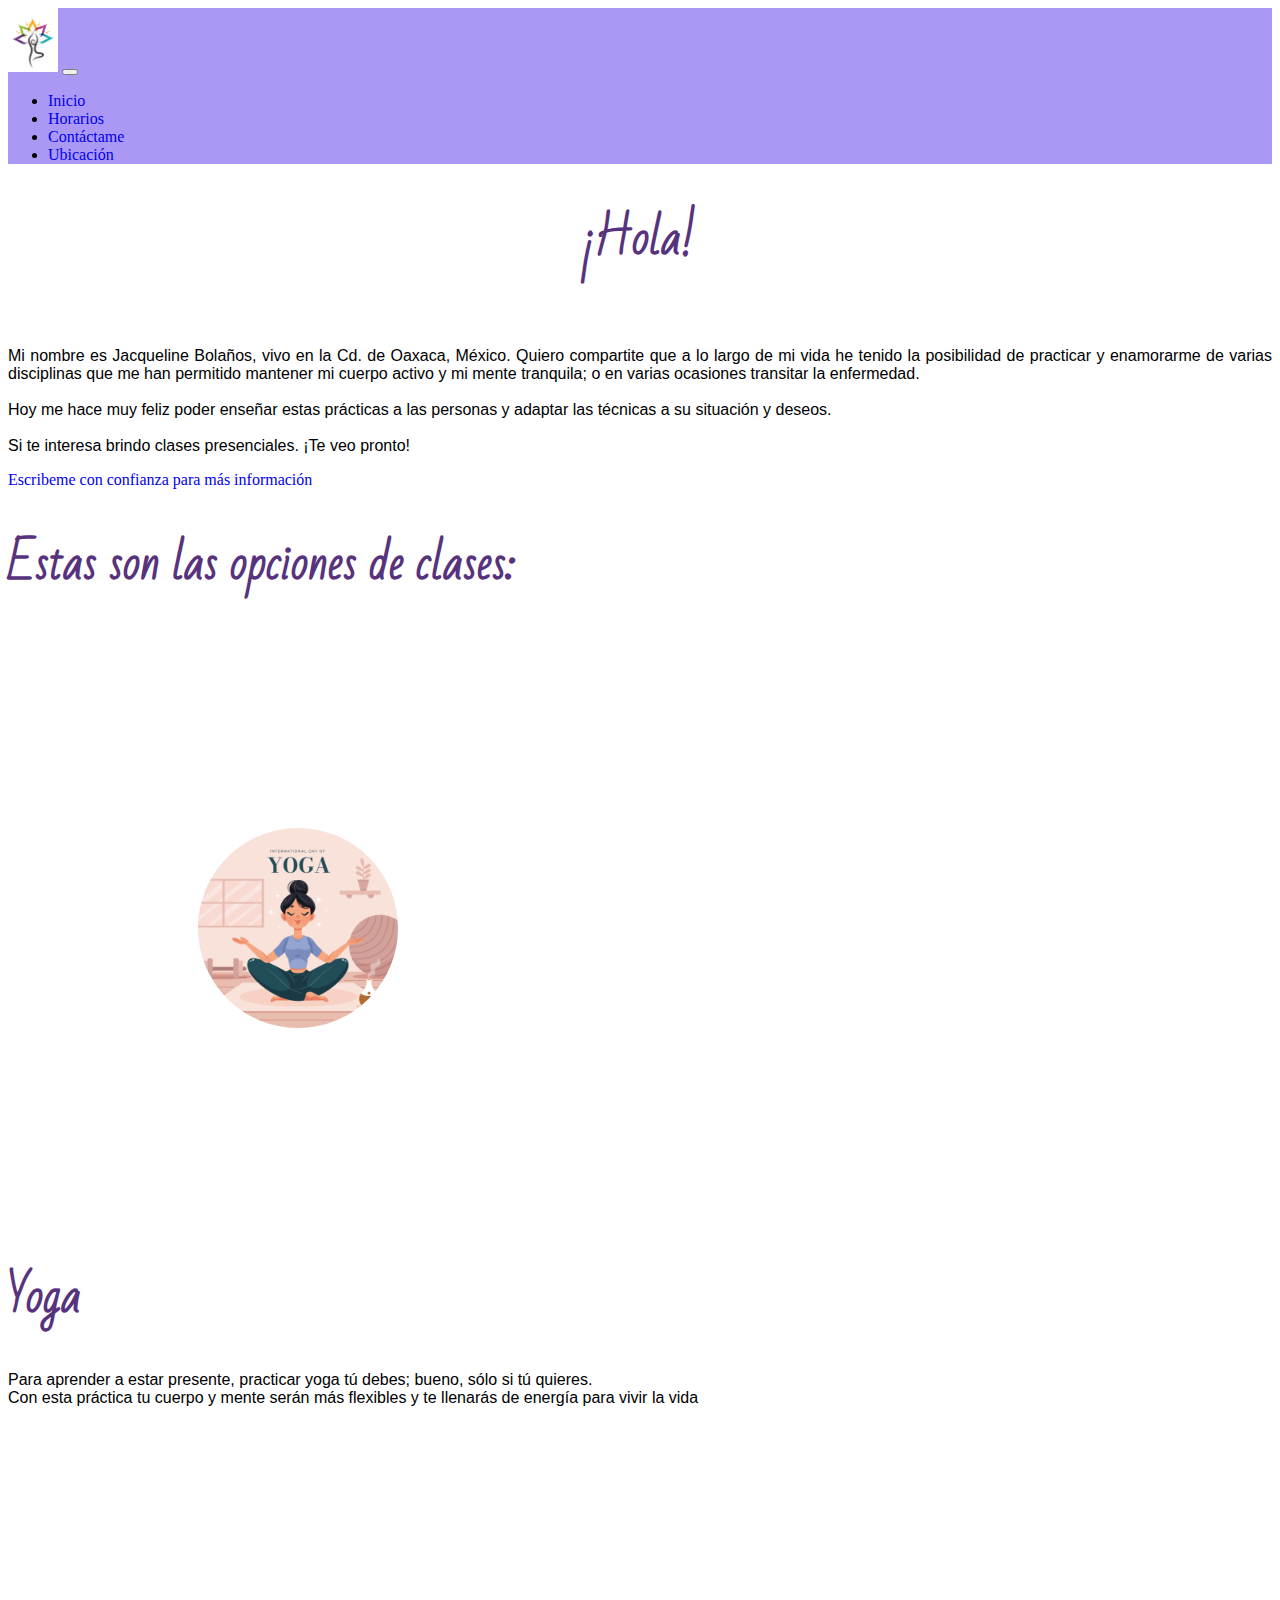
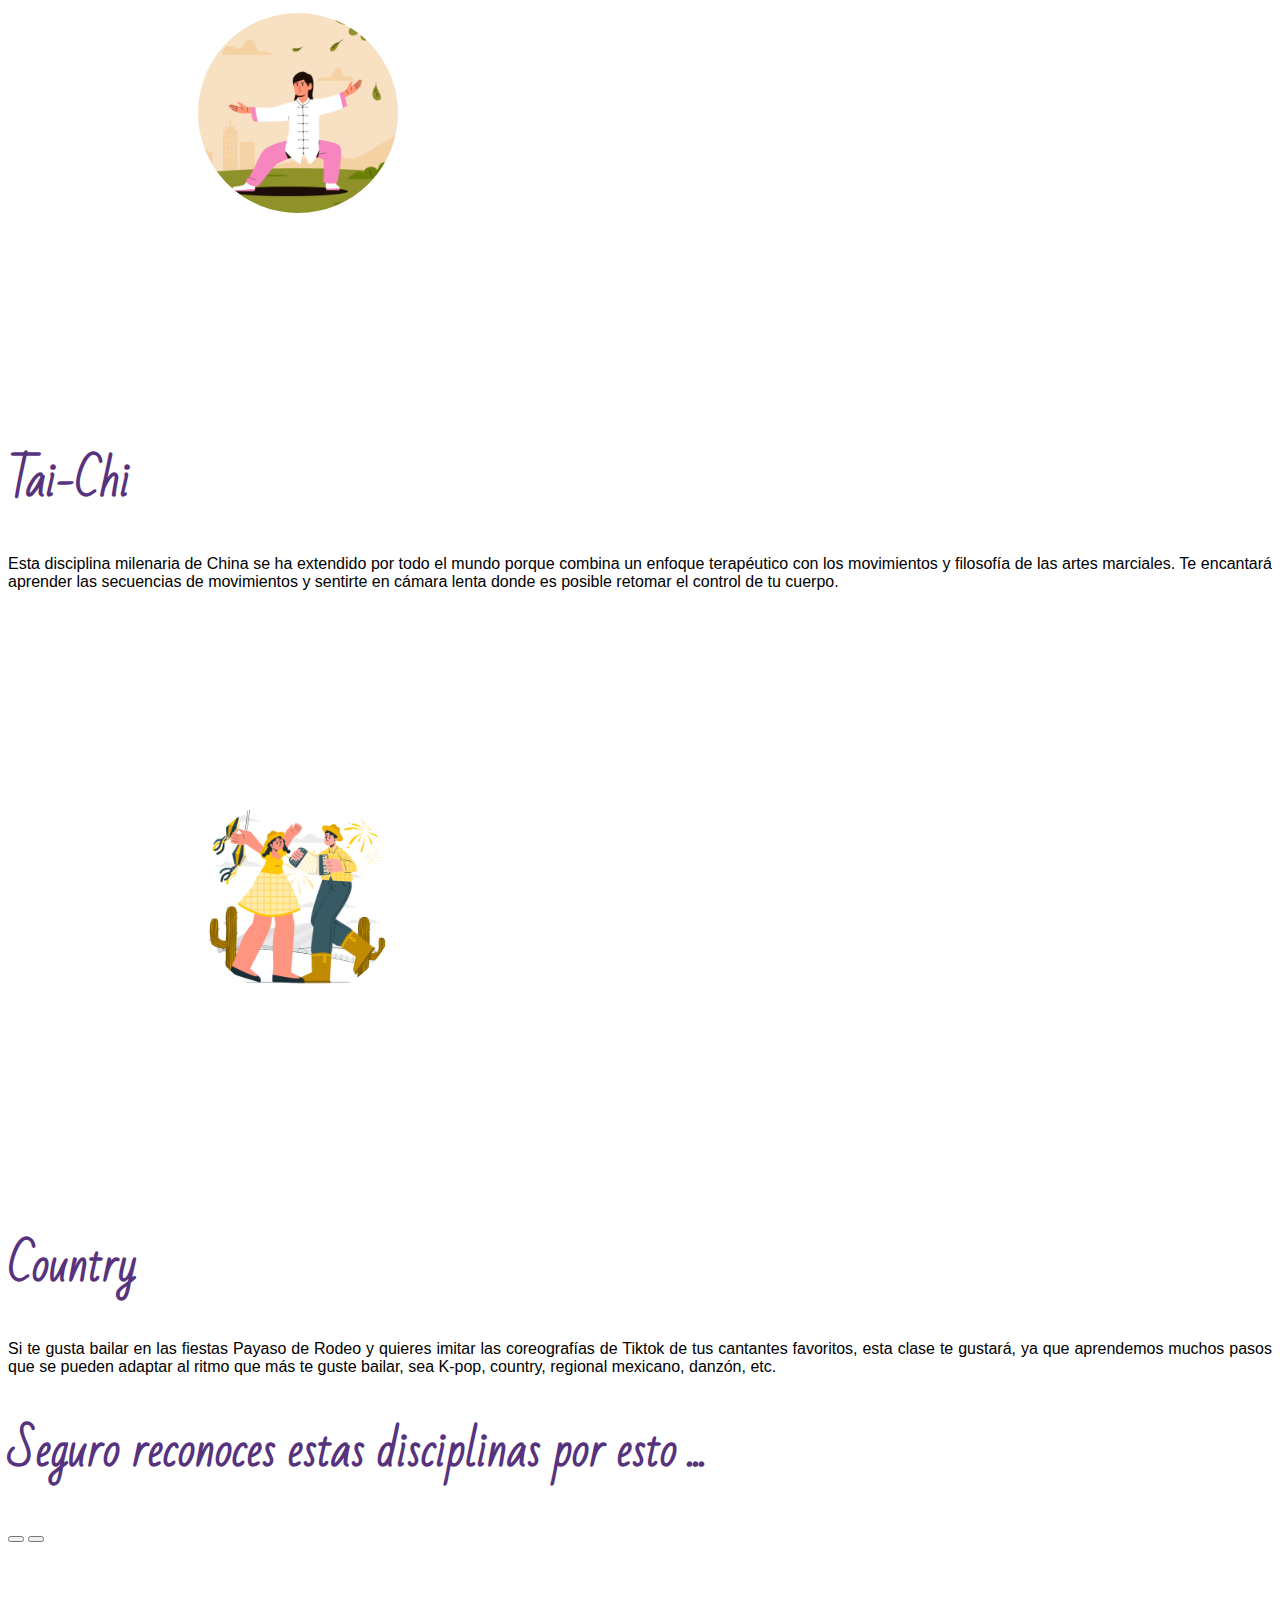
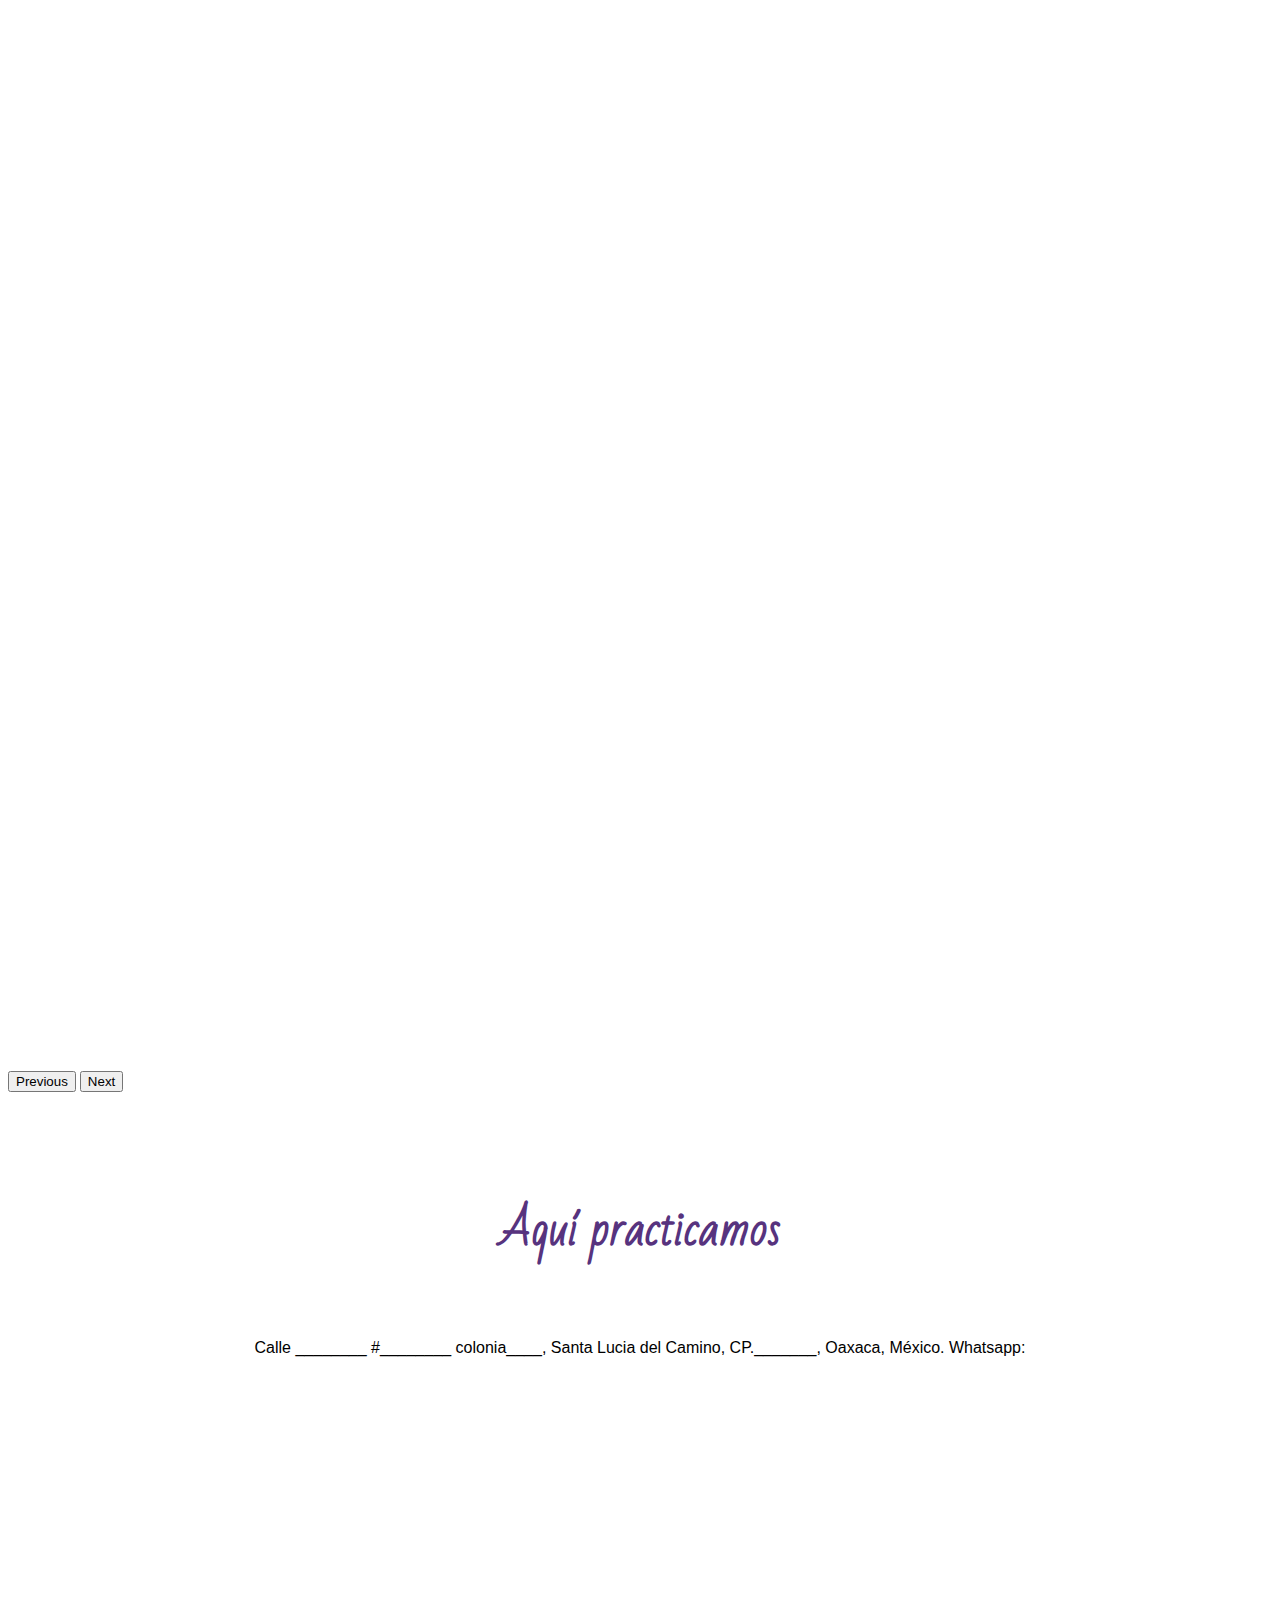
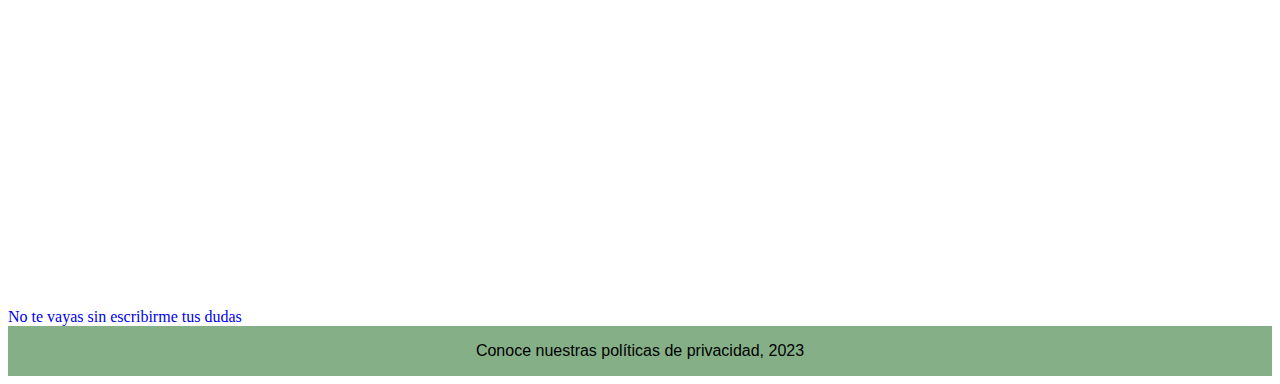
<file: index.html>
<!DOCTYPE html>
<html lang="en">
<head>
    <meta charset="UTF-8">
    <meta name="viewport" content="width=device-width, initial-scale=1.0">
    
    <title>Pasos ligeros por Jacqueline Bolaños </title>

<!--LINK DE BOOTSTRAP-->
<link href="https://cdn.jsdelivr.net/npm/bootstrap@5.3.1/dist/css/bootstrap.min.css" rel="stylesheet" integrity="sha384-4bw+/aepP/YC94hEpVNVgiZdgIC5+VKNBQNGCHeKRQN+PtmoHDEXuppvnDJzQIu9" crossorigin="anonymous">

<!--LINK DE CSS-->
<link rel="stylesheet" href="style.css">

</head>

<body>

<!--SECCIÓN DE ENCABEZADO (MENÚ)-->

<nav class="navbar navbar-expand-lg header">
  <div class="container-fluid">
    <a class="navbar-brand" href="#"><img src="./imag/logo proyecto.png" alt="logo" width="50px">

    </a>
    <button class="navbar-toggler" type="button" data-bs-toggle="collapse" data-bs-target="#navbarSupportedContent" aria-controls="navbarSupportedContent" aria-expanded="false" aria-label="Toggle navigation">
      <span class="navbar-toggler-icon"></span>
    </button>
    <div class="collapse navbar-collapse" id="navbarSupportedContent">
      <ul class="navbar-nav me-auto mb-2 mb-lg-0">
        <li class="nav-item">
          <a class="nav-link active" aria-current="page" href="./index.html">Inicio</a>
        </li>
        <li class="nav-item">
          <a class="nav-link" href="./horarios.html">Horarios</a>
        </li>  
        <li class="nav-item">
          <a class="nav-link" href="./Contactame.html">Contáctame</a>
        </li>  
        <li class="nav-item">
          <a class="nav-link" href="#direccion">Ubicación</a>
        </li>  
      </ul>
    </div>
  </div>
</nav>

<!--SECCIÓN DE BIENVENIDA (TEXTO)-->

<div class="container my-3">
    <h1 class="h1saludo">¡Hola!</h1>
    <br>
    <p > Mi nombre es Jacqueline Bolaños, vivo en la Cd. de Oaxaca, México. Quiero compartite que a lo largo de 
        mi vida he tenido la posibilidad de practicar y enamorarme de varias disciplinas que me han permitido
        mantener mi cuerpo activo y mi mente tranquila; o en varias ocasiones transitar la enfermedad. <br> <br>Hoy me hace muy feliz poder enseñar estas prácticas a las personas y 
        adaptar las técnicas a su situación y deseos. <br><br>Si te interesa brindo clases presenciales.  ¡Te veo pronto!</p>    
</div>

<div class="container my-3">
  <a class="btn btn-outline-secondary" role="button" 
  href="./Contactame.html">Escribeme con confianza para más información</a>
  <br>
</div>

<!--SERVICIOS (COLUMNAS)-->

<div class="container my-4">
    <h1>Estas son las opciones de clases:</h1>
</div>

<div class="container text-center my-3">
    <div class="row align-items-start">

      <div class="col">
        <img class="img-ilust-style" src="./imag/Yoga.jpg" alt="ilust Yoga">
        <h1>Yoga</h1>
        <p>Para aprender a estar presente, practicar yoga tú debes; bueno, sólo si tú quieres.<br> Con esta práctica tu cuerpo y mente serán más flexibles y te llenarás de energía para vivir la vida </p>
      </div>

      <div class="col">
        <img class="img-ilust-style" src="./imag/Tai-Chi.jpg" alt="ilust Tai-Chi" >
        <h1>Tai-Chi</h1>
        <p>Esta disciplina milenaria de China se ha extendido por todo el mundo porque combina un enfoque terapéutico con los movimientos 
            y filosofía de las artes marciales. Te encantará aprender las secuencias de movimientos y sentirte en cámara lenta donde es posible retomar el control
            de tu cuerpo. 
            
        </p>
      </div>

      <div class="col">
        <img class="img-ilust-style" src="./imag/Country.jpg" alt="ilust Country">
        <h1>Country</h1>
        <p>Si te gusta bailar en las fiestas Payaso de Rodeo y quieres imitar las coreografías de Tiktok de tus
            cantantes favoritos, esta clase te gustará, ya que aprendemos muchos pasos que se pueden adaptar al ritmo
            que más te guste bailar, sea K-pop, country, regional mexicano, danzón, etc.</p>
      </div>

    </div>
  </div>

<!--EJEMPLOS (CARRUSEL VIDEOS)-->

<div class="container my-3">
    
    <h1>Seguro reconoces estas disciplinas por esto ...</h1>
    
    
</div>

<div id="carouselExampleIndicators" class="carousel slide container ">
    <div class="carousel-indicators">
      <button type="button" data-bs-target="#carouselExampleIndicators" data-bs-slide-to="0" class="active" aria-current="true" aria-label="Slide 1"></button>
      <button type="button" data-bs-target="#carouselExampleIndicators" data-bs-slide-to="1" aria-label="Slide 2"></button>
     
    </div>
    
    <div class="carousel-inner">
      <div class="carousel-item active" >
        <iframe class="d-block w-100" width="560" height="560" src="https://www.youtube.com/embed/SuKbG1wC_WI" title="Hombres de acción Mulán" frameborder="0" allow="accelerometer; autoplay; clipboard-write; encrypted-media; gyroscope; picture-in-picture; web-share" allowfullscreen></iframe>
      </div>
      
      <div class="carousel-item">
        <iframe class="d-block w-100" width="560" height="560" src="https://www.youtube.com/embed/-UQ8U6blKmc" title="YouTube video player" frameborder="0" allow="accelerometer; autoplay; clipboard-write; encrypted-media; gyroscope; picture-in-picture; web-share" allowfullscreen></iframe>
      </div>
    
    </div>
    
    <button class="carousel-control-prev" type="button" data-bs-target="#carouselExampleIndicators" data-bs-slide="prev">
      <span class="carousel-control-prev-icon" aria-hidden="true"></span>
      <span class="visually-hidden">Previous</span>
    </button>
    <button class="carousel-control-next" type="button" data-bs-target="#carouselExampleIndicators" data-bs-slide="next">
      <span class="carousel-control-next-icon" aria-hidden="true"></span>
      <span class="visually-hidden">Next</span>
    </button>
  </div>

<!--UBICACIÓN (MAPA)-->


<div class="container my-3" id="direccion">
    
    <h1>Aquí practicamos</h1>
    <br>
    <p>
      Calle ________ #________ colonia____, Santa Lucia del Camino, CP._______, Oaxaca, México.
      Whatsapp: 
    </p>
    <br>

</div>

<div  class="container text-center my-3">
    <iframe src="https://www.google.com/maps/embed?pb=!1m18!1m12!1m3!1d30513.629027958752!2d-96.71556557523893!3d17.06268949952128!2m3!1f0!2f0!3f0!3m2!1i1024!2i768!4f13.1!3m3!1m2!1s0x85c723b7e6e110f9%3A0x1065e9bd4dafc850!2sSanta%20Luc%C3%ADa%20del%20Camino%2C%20Oax.!5e0!3m2!1ses-419!2smx!4v1690572933817!5m2!1ses-419!2smx" width="600" height="450" style="border:0;" allowfullscreen="" loading="lazy" referrerpolicy="no-referrer-when-downgrade"></iframe>
    
</div>


<!--DESPEDIDA (BOTON)-->

<div class="container text-center my-3">
    
    <a class="btn btn-outline-secondary my-3" role="button" 
    href="./Contactame.html">No te vayas sin escribirme tus dudas </a>

</div>

<!--PIE DE PÁGINA -->

<footer style="background-color: rgb(133, 176, 135); " class="my-3">
    <p>
        Conoce nuestras políticas de privacidad, 2023
    </p>
</footer>

<!--LINK DE JAVA-->

    <script src="https://cdn.jsdelivr.net/npm/bootstrap@5.3.1/dist/js/bootstrap.bundle.min.js" integrity="sha384-HwwvtgBNo3bZJJLYd8oVXjrBZt8cqVSpeBNS5n7C8IVInixGAoxmnlMuBnhbgrkm" crossorigin="anonymous"></script>

</body>
</html>
</file>
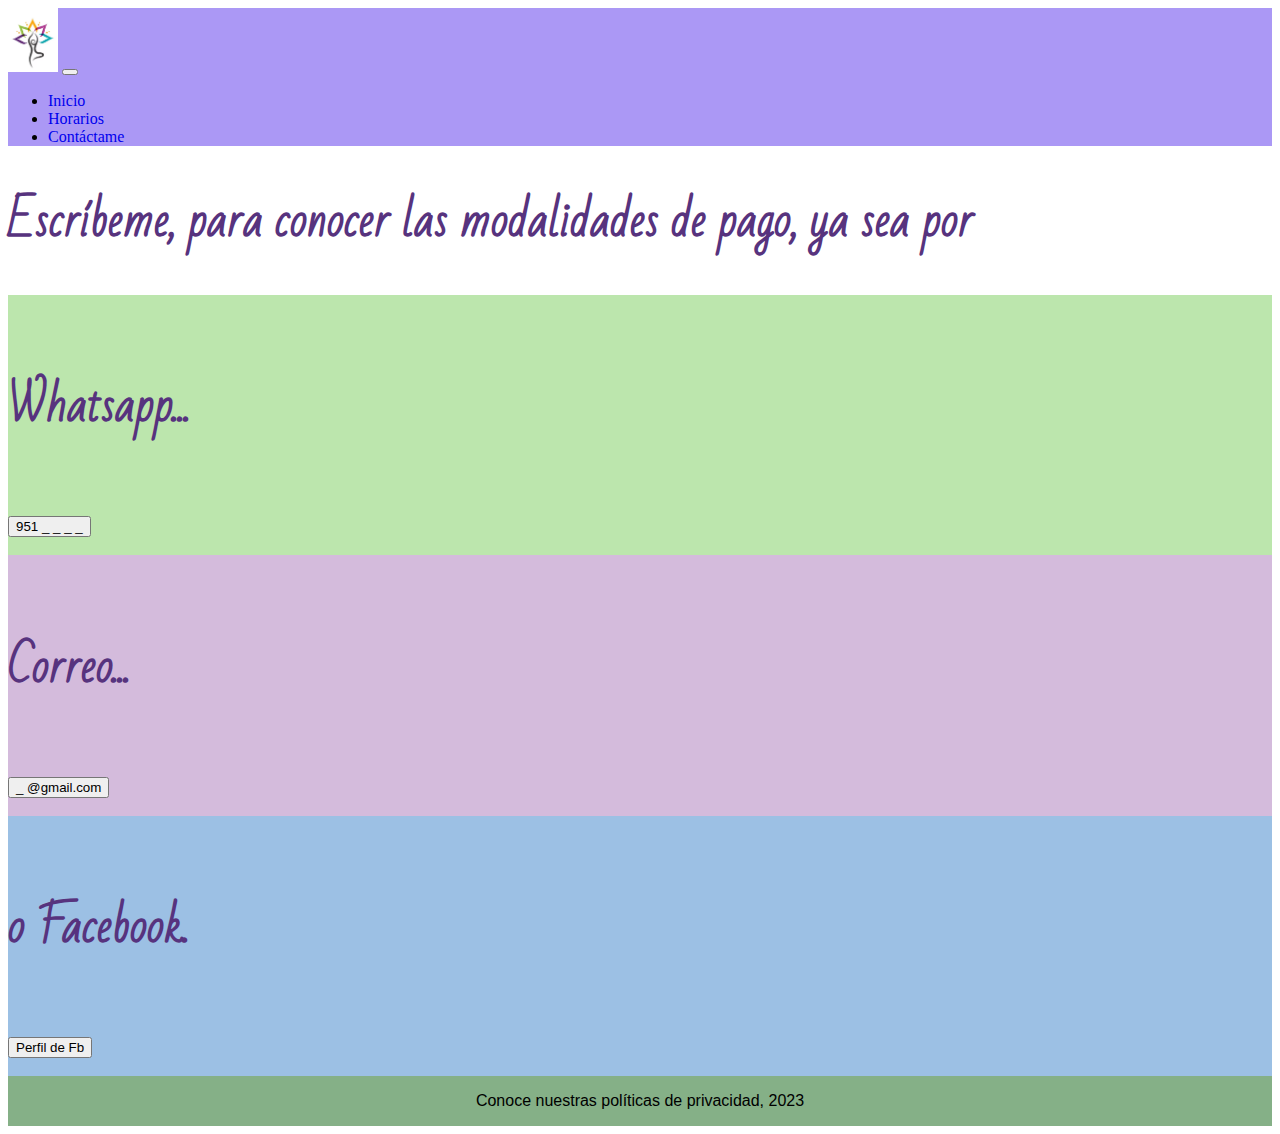
<file: Contactame.html>
<!DOCTYPE html>
<html lang="en">
<head>
    <meta charset="UTF-8">
    <meta name="viewport" content="width=device-width, initial-scale=1.0">
    
    <title>Proyecto Jacquelinebl</title>

<!--LINK DE BOOTSTRAP-->
<link href="https://cdn.jsdelivr.net/npm/bootstrap@5.3.1/dist/css/bootstrap.min.css" rel="stylesheet" integrity="sha384-4bw+/aepP/YC94hEpVNVgiZdgIC5+VKNBQNGCHeKRQN+PtmoHDEXuppvnDJzQIu9" crossorigin="anonymous">

<!--LINK DE CCS-->
<link rel="stylesheet" href="style.css">

</head>
<body>

<!--ENCABEZADO (MENÚ)-->

<nav class="navbar navbar-expand-lg header">
    <div class="container-fluid">
      <a class="navbar-brand" href="#"><img src="./imag/logo proyecto.png" alt="logo" width="50px">

      </a>
      <button class="navbar-toggler" type="button" data-bs-toggle="collapse" data-bs-target="#navbarSupportedContent" aria-controls="navbarSupportedContent" aria-expanded="false" aria-label="Toggle navigation">
        <span class="navbar-toggler-icon"></span>
      </button>
      <div class="collapse navbar-collapse" id="navbarSupportedContent">
        <ul class="navbar-nav me-auto mb-2 mb-lg-0">
          <li class="nav-item">
            <a class="nav-link active" aria-current="page" href="./index.html">Inicio</a>
          </li>
          <li class="nav-item">
            <a class="nav-link" href="./horarios.html">Horarios</a>
          </li>  
          <li class="nav-item">
            <a class="nav-link" href="./Contactame.html">Contáctame</a>
          </li>  
        </ul>
      </div>
    </div>
  </nav>

<!--CONTACTO (COLUMNAS)-->

<div class="container text-center my-3">
    <h1>Escríbeme, para conocer las modalidades de pago, ya sea por</h1>
</div>


<div class="container text-center">
    <div class="row">
        <div class="col-sm-12 col-md-4 col-lg-4 col-xl-4 " style="background-color: rgb(188, 230, 173);">
            <br><br>
            <h1>Whatsapp...</h1>
            <br><br>
            <button class="btn btn-success">951 _ _ _ _</button>
            <br><br>
        </div>
        <div class="col-sm-4 col-md-4 col-lg-4 col-xl-4" style="background-color: rgb(212, 187, 220);">
            <br><br>
            <h1>Correo...</h1>
            <br><br>
            <button class="btn btn-outline-secondary">_ @gmail.com</button>
            <br><br>
        </div>
        <div class="col-sm-4 col-md-4 col-lg-4 col-xl-4 " style="background-color: rgb(156, 192, 228);" >
            <br><br>
            <h1>o Facebook.</h1>
            <br><br>
            <button class="btn btn-primary">Perfil de Fb</button>
            <br><br>
        </div>
    </div>

</div>



<!--PIE DE PÁGINA -->

<footer style="background-color: rgb(133, 176, 135); " class="my-3">
    <p class="texto-p-style">
        Conoce nuestras políticas de privacidad, 2023
    </p>
</footer>


<!--LINK DE JAVA-->

<script src="https://cdn.jsdelivr.net/npm/bootstrap@5.3.1/dist/js/bootstrap.bundle.min.js" integrity="sha384-HwwvtgBNo3bZJJLYd8oVXjrBZt8cqVSpeBNS5n7C8IVInixGAoxmnlMuBnhbgrkm" crossorigin="anonymous"></script>
</body>
</html>
</file>
<file: style.css>
@import url('https://fonts.googleapis.com/css2?family=Bad+Script&display=swap');

/*
font-family: 'Bad Script', cursive;
vertical-align: middle; 
*/

/*ESTILOS HEADER*/
a {
    text-decoration: solid;
}
.header{
    
    background-color: #AB98F5;
}

/*ESTILOS TEXTO*/
.h1saludo {
    text-align: center;
}

h1 {
    font-family: 'Bad Script', cursive;
    font-size: 45px;
    color: rgb(87, 51, 126);
}
p {
    text-align: justify;
    font-family: 'Segoe UI', Tahoma, Geneva, Verdana, sans-serif;
}

/*ESTILOS ILUSTRACIONES*/

.img-ilust-style {
    margin: 15%;
    width: 200px;
    border-radius: 80%;
}

/*ESTILOS ELEMENTOS GRÁFICOS EXTERNOS */

.img-map-style{
    margin: 5%;
    display: flex;
    flex-direction: column;
    justify-content: center;
    align-items: center;
    
}

#direccion {
    margin: 5%;
    display: flex;
    flex-direction: column;
    justify-content: center;
    align-items: center;
}

/*ESTILOS PIE DE PÁGINA*/

footer{
    
    display: flex;
    flex-direction: row;
    justify-content: center;
    background-color: rgb(133, 176, 135); 
    width: 100%;
}
</file>
